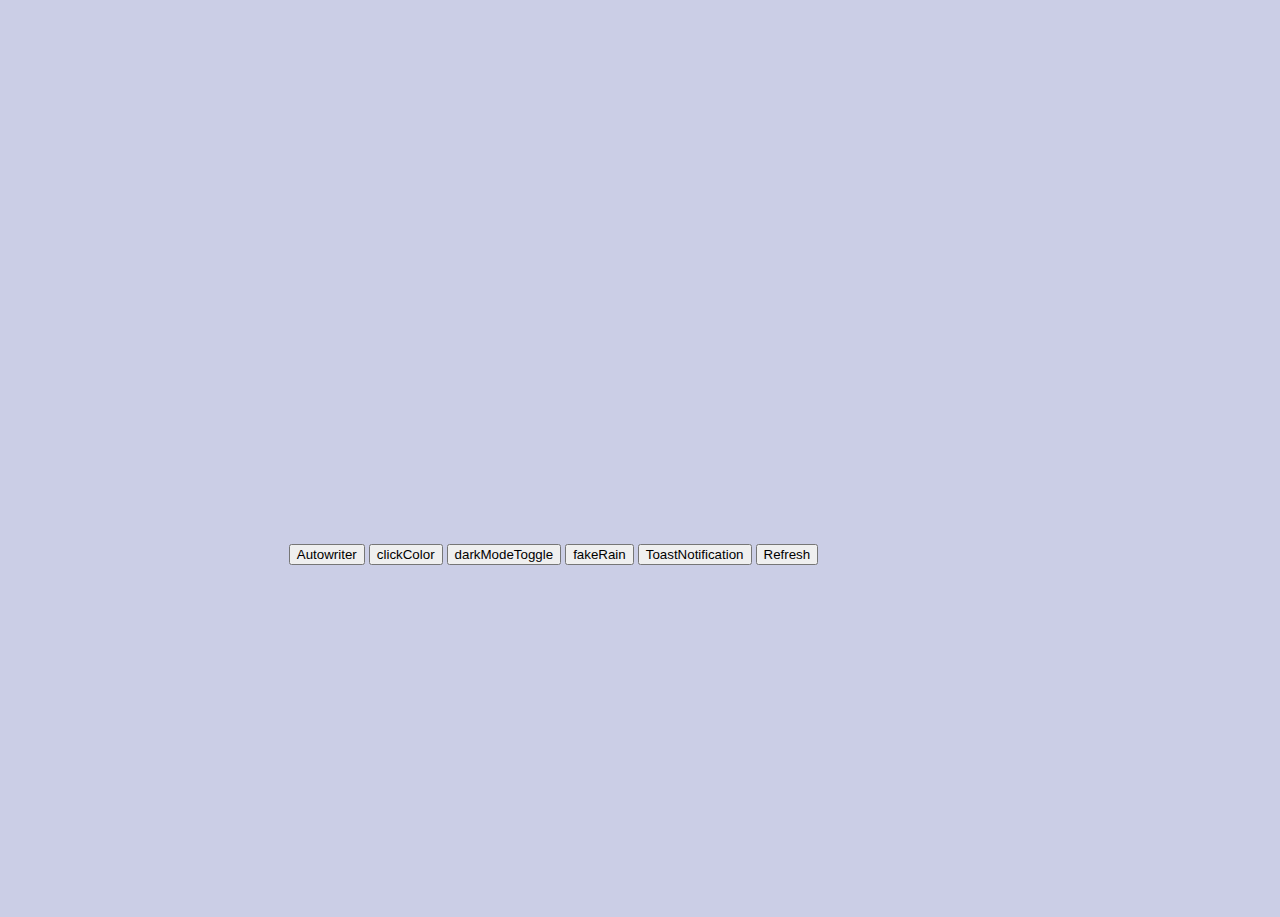
<file: index.html>
<!DOCTYPE html>
<html lang="en">
<head>
    <meta charset="UTF-8">
    <meta http-equiv="X-UA-Compatible" content="IE=edge">
    <meta name="viewport" content="width=device-width, initial-scale=1.0">
    <title>Document</title>
    <link rel="stylesheet" href="https://cdnjs.cloudflare.com/ajax/libs/font-awesome/6.0.0-beta2/css/all.min.css" />
    <link rel="stylesheet" href="style.css">
    <script
  src="https://code.jquery.com/jquery-3.6.0.slim.min.js"></script>
    <script src="autowriter.js" defer></script>
</head>
<body>
    
  
  <div class="container">


     <div class="row">

        

            <div class="board">

              <div class="ecran"> </div>

              <button class="autowriter">Autowriter</button>
              <button class="colorPane">clickColor</button>
              <button class="darkmode">darkModeToggle</button>
              <button class="snowFlake">fakeRain</button>
              <button class="toast">ToastNotification</button>
              <button onclick="reloadPage()">Refresh</button>

              </div>

        </div>

        <div class="toasting">
          
        </div>

  </div>




</body>
</html>
</file>
<file: style.css>
body{
    margin: 0;
    padding: 0;
    background-color: #cbcee6;
	overflow: hidden;
    color: rgb(7, 7, 6);
    height:100%;
}





.container {
width: 100%;
height: 100%;
display: flex;
justify-content: space-between;

}


.row {

display: flex;
justify-content: center;
width: 100%;
height: 100%;



}


.board {

   margin: 22rem auto;

}

.ecran {

margin-bottom: 12rem;
font-size: 2rem;
width: 500px;
height: auto;

}

/* Dark mode */



.dark {

    margin: 0;
    padding: 0;
    background-color: rgb(17, 14, 14);
    color: blanchedalmond;
}



/*  fake snow */


.fa-snowflake {
	color: #fff;
	position: absolute;
	top: -20px;
	animation: fall linear forwards;
}

@keyframes fall {
	to {
		transform: translateY(105vh);
	}
}


/*  Toasted  */

.toasting {

    width: 200px;
    display: flex;
    justify-content: center;
    flex-direction: column;

}
</file>
